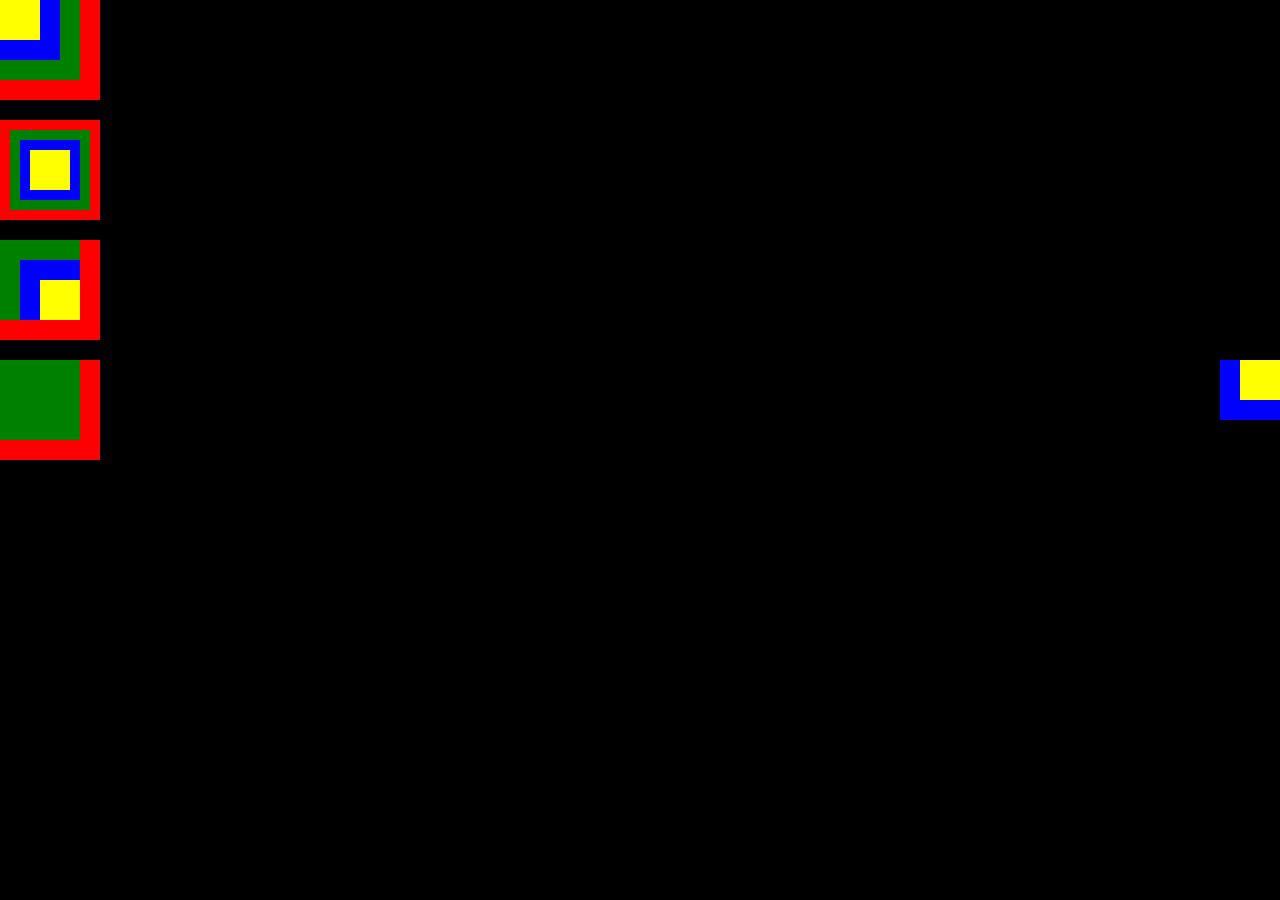
<file: index.html>
<!DOCTYPE html>
<html lang="en">
  <head>
    <meta charset="UTF-8">
    <meta
        name="viewport"
        content="width=device-width, initial-scale=1.0"
    >
    <title>Sliding Boxes</title>
    <link 
        rel="stylesheet"
        href="reset.css"
    >
    <link
        rel="stylesheet"
        href="styles.css"
    >
  </head>
  <body>
    <div class="exercise-1">
      <div class="red">
        <div class="green">
          <div class="blue">
            <div class="yellow"></div>
          </div>
        </div>
      </div>
    </div>

    <div class="exercise-2">
      <div class="red">
        <div class="green">
          <div class="blue">
            <div class="yellow"></div>
          </div>
        </div>
      </div>
    </div>

    <div class="exercise-3">
      <div class="red">
        <div class="green">
          <div class="blue">
            <div class="yellow"></div>
          </div>
        </div>
      </div>
    </div>

    <div class="exercise-4">
      <div class="red">
        <div class="green">
          <div class="blue">
            <div class="yellow"></div>
          </div>
        </div>
      </div>
    </div>
  </body>
</html>
</file>
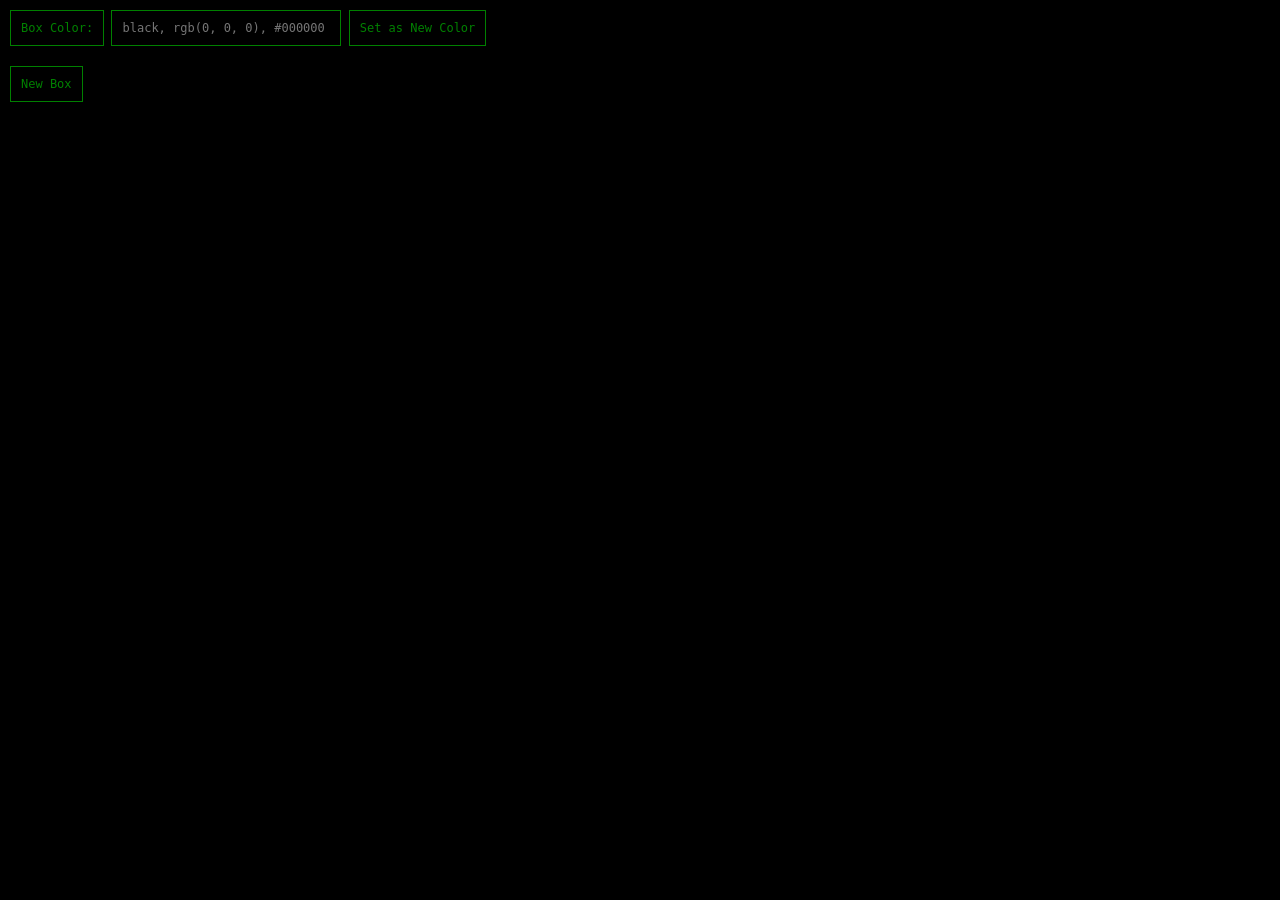
<file: events/index.html>
<!DOCTYPE html>
<html lang="en">
	<head>
		<meta charset="UTF-8">
		<title>Events Exercise</title>

		<link
				rel="stylesheet"
				href="style.css"
		>
		<script src="script.js"></script>
	</head>
	<body>
		<form id="color-form">
			<label for="color-input">Box Color:</label>
			<input
					type="text"
					id="color-input"
					placeholder="black, rgb(0, 0, 0), #000000"
			>

			<button type="submit">Set as New Color</button>
		</form>

		<button id="new-box-button">New Box</button>

		<div id="box-container">
			<!-- You'll create the boxes here. -->
		</div>
	</body>
</html>
</file>
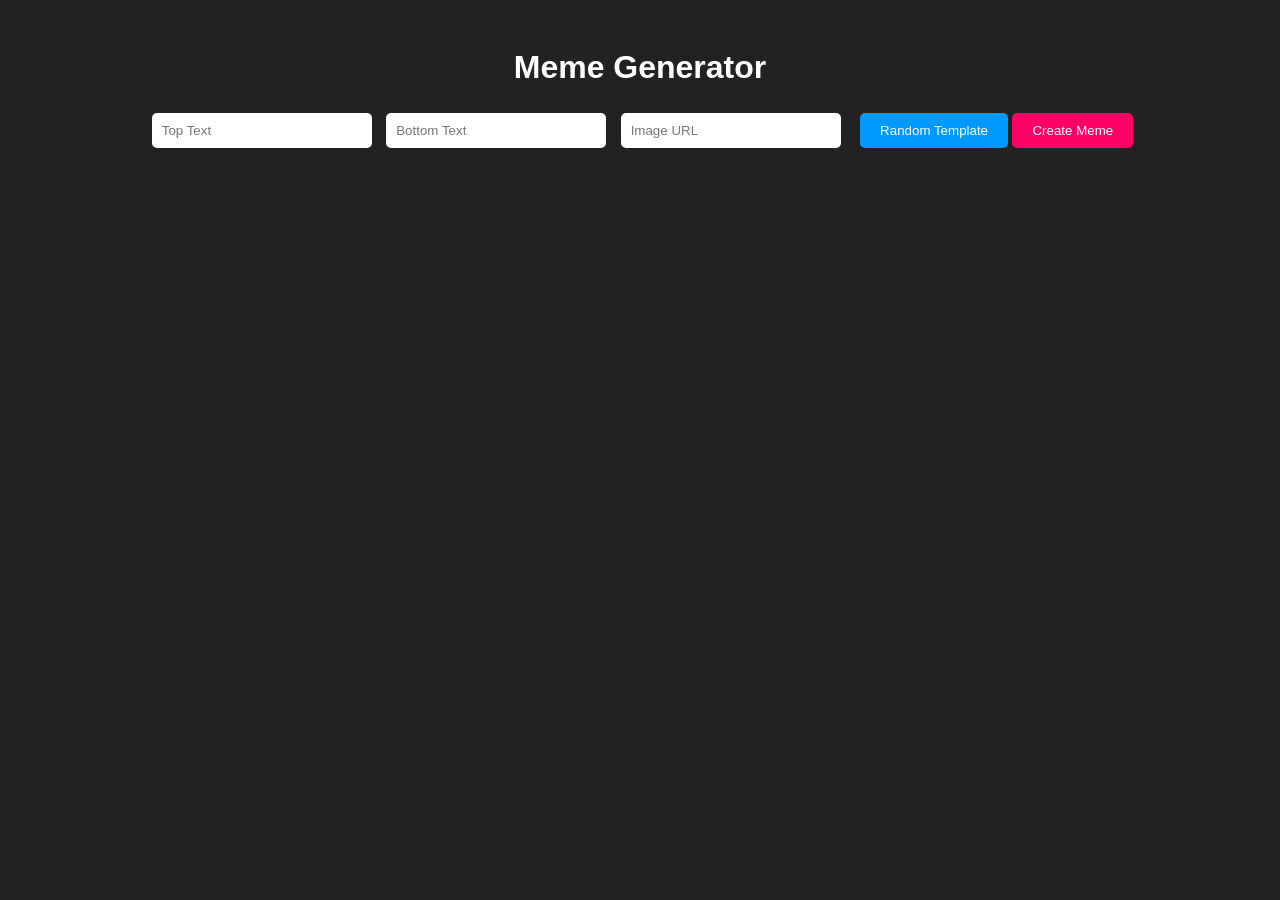
<file: project3/meme.html>
<!DOCTYPE html>
<html lang="en">
<head>
  <meta charset="UTF-8">
  <title>Meme Generator</title>
  <link rel="stylesheet" href="style.css">
</head>
<body>

  <h1>Meme Generator</h1>

  <form id="meme-form">
    <input type="text" id="top-text" placeholder="Top Text" required>
    <input type="text" id="bottom-text" placeholder="Bottom Text" required>
    <input type="url" id="image-url" placeholder="Image URL" required>
    <button type="button" id="random-template">Random Template</button>
    <button type="submit">Create Meme</button>
  </form>

  <div id="meme-container"></div>

  <script src="script.js"></script>
</body>
</html>
</file>
<file: styles.css>
body
{
  position:relative;
  box-sizing: border-box;
  background-color: black;
}

.red
{
  width: 100px;
  height: 100px;
  background-color: red;
}

.green
{
  width: 80px;
  height: 80px;
  background-color: green;
}

.blue
{
  width: 60px;
  height: 60px;
  background-color: blue;
}

.yellow
{
  width: 40px;
  height: 40px;
  background-color: yellow;
}

.exercise-1,
.exercise-2,
.exercise-3,
.exercise-4
{
  position:relative
}

.exercise-1 div,
.exercise-2 div,
.exercise-3 div,
.exercise-4 div
{
  position:absolute
}

/* Exercise 2 */

.exercise-2
{
  top:120px;
}

.exercise-2 .green,
.exercise-2 .blue,
.exercise-2 .yellow
{
  top:10px;
  left:10px;
}

/* Exercise 3 */

.exercise-3
{
  top:240px;
}

.exercise-3 .green
{
  position:relative;
}

.exercise-3 .blue,
.exercise-3 .yellow
{
  position:absolute;
  right:0px;
  bottom:0px;
}

/* Exercise 4 */

.exercise-4
{
  top:360px;
}

.exercise-4 .blue
{
  position:fixed; 
  right:0px;
}
.exercise-4 .yellow
{
  right:0px;
}
</file>
<file: events/style.css>
*
{
  font-family: monospace;
  font-size: 12px;
  font-weight: 400;
  box-sizing: border-box;
  margin: 0;
  padding: 0;
}

body
{
  line-height: 1.5;
  color: green;
  background-color: black;
}

button
{
  padding: 10px;
  color: green;
  border: 1px solid green;
  background-color: black;
}

label {
  border: 1px solid green;
  padding: 10px;
}

input
{
  width: 230px;
  padding: 10px;
  color: white;
  border: 1px solid green;
  outline: none;
  background-color: black;
}

#new-box-button
{
  margin: 10px;
}

#color-form
{
  margin: 10px;
}

#box-container
{
  display: flex;
  flex-wrap: wrap;
}

.box
{
  font-family: monospace;
  display: flex;
  align-items: center;
  justify-content: center;
  width: 120px;
  height: 120px;
  margin: 10px;
  border: 1px solid green;
}
</file>
<file: project3/style.css>
body {
  font-family: Arial, sans-serif;
  background: #222;
  color: #fff;
  text-align: center;
  padding: 20px;
}

form {
  margin-bottom: 20px;
}

input {
  padding: 10px;
  margin: 5px;
  width: 200px;
  border-radius: 5px;
  border: none;
}

button {
  padding: 10px 20px;
  background: #ff0066;
  border: none;
  color: white;
  border-radius: 5px;
  cursor: pointer;
}

button:hover {
  background: #ff3385;
}

#meme-container {
  display: flex;
  flex-wrap: wrap;
  justify-content: center;
  gap: 20px;
}

.meme {
  position: relative;
  width: 300px;
}

.meme img {
  width: 100%;
  border-radius: 10px;
}

.meme-text {
  position: absolute;
  width: 100%;
  left: 50%;
  transform: translateX(-50%);
  font-size: 24px;
  font-weight: bold;
  color: white;
  text-shadow: 2px 2px 5px black;
  pointer-events: none;
}

.top {
  top: 10px;
}

.bottom {
  bottom: 10px;
}

.delete-btn {
  position: absolute;
  top: 10px;
  right: 10px;
  background: rgba(255, 0, 0, 0.8);
  border: none;
  color: white;
  padding: 5px 8px;
  cursor: pointer;
  border-radius: 5px;
}
#random-template {
  padding: 10px 20px;
  background: #0099ff;
  border: none;
  color: white;
  border-radius: 5px;
  cursor: pointer;
  margin-left: 10px;
}

#random-template:hover {
  background: #33adff;
}
</file>
